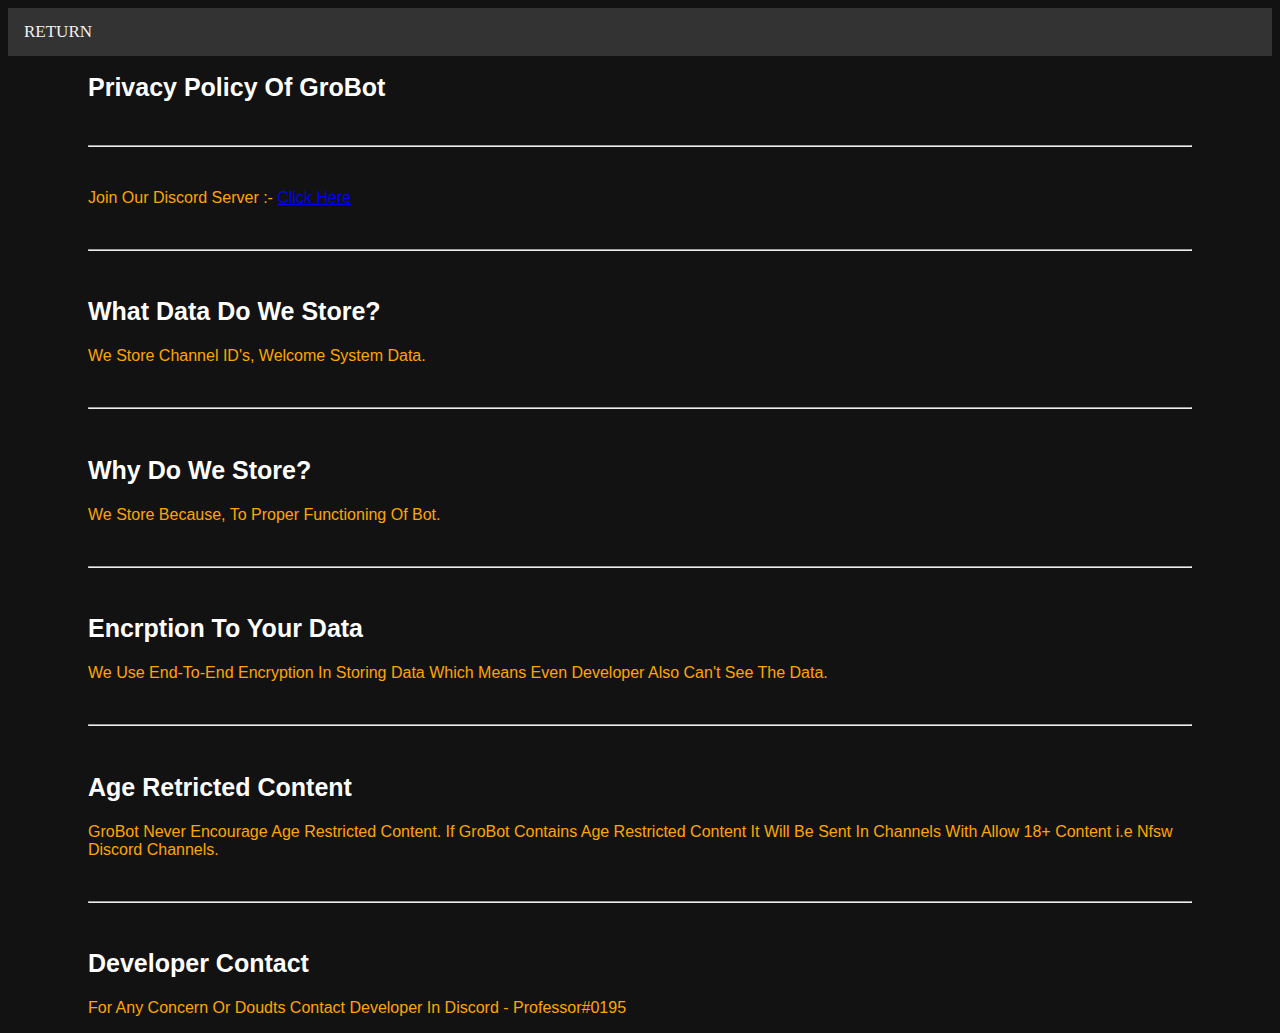
<file: privacy-policy.html>
<!DOCTYPE html>
<html lang="en">
<head>
  <style>
    
    body {
      background: #121212;
    }
    .topnav {
  overflow: hidden;
  background-color: #333;
}

.topnav a {
  float: left;
  color: #f2f2f2;
  text-align: center;
  padding: 14px 16px;
  text-decoration: none;
  font-size: 17px;
}

.topnav a:hover {
  background-color:rgb(255,165,0);
  color: black;
}

.topnav a.active {
  background-color: rgb(255,165,0);
  color: white;
}
    .docsHome {
      background: #121212;
      color: #121212;
      min-height: 500px;
      font-family: 'Ubuntu', sans-serif;
    }
    .main-width {
      max-width: 1300px;
      padding: 0 80px;
      margin: auto;
    }
    .heading {
      color: #ffffff;
      font-size: 25px;
    }
    p {
      color:rgb(255,165,0);
    }
  </style>
</head>
<body>
  <div class="topnav">
    <a href="index.html">RETURN</a>
  </div>
  <section class="docsHome">
    <div class="main-width">
      <div class="main-content">

        <h1 class="heading">Privacy Policy Of GroBot</h1> <br>

        <hr>
        <br>

        <p>Join Our Discord Server :- 
        <a href="https://discord.com/invite/fkSj24Kuan">Click Here</a><br>
      </p>

        <br>
        <hr>
        <br>

        <h2 class="heading">What Data Do We Store?</h2>
        <p>
          We Store Channel ID's, Welcome System Data.
        </p>

        <br>
        <hr>
        <br>

        <h2 class="heading">Why Do We Store?</h2>
        <p>
          We Store Because, To Proper Functioning Of Bot.
        </p>

        <br>
        <hr>
        <br>

        <h2 class="heading">Encrption To Your Data</h2>
        <p>
          We Use End-To-End Encryption In Storing Data Which Means Even Developer Also Can't See The Data.
        </p>

        <br>
        <hr>
        <br>

        <h2 class="heading">Age Retricted Content</h2>
        <p>
          GroBot Never Encourage Age Restricted Content. If GroBot Contains Age Restricted Content It Will Be Sent In Channels With Allow 18+ Content i.e Nfsw Discord Channels.
        </p>

        <br>
        <hr>
        <br>

        <h2 class="heading">Developer Contact</h2>

        <p>
          For Any Concern Or Doudts Contact Developer In Discord - <span
            style="color: rgb(255,165,0)">Professor#0195</span>
        </p>

      </div>
    </div>
  </section>

</body>
</html>
</file>
